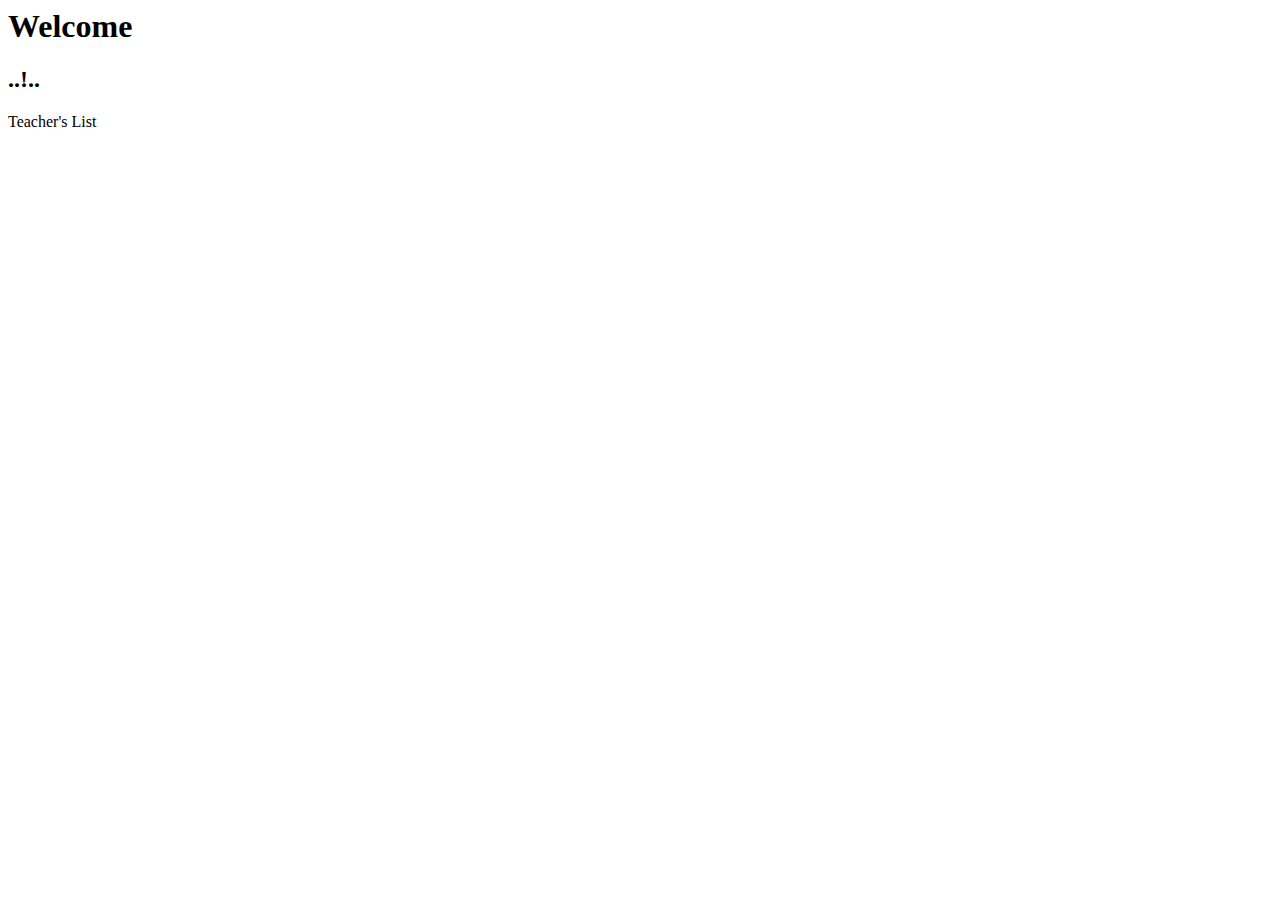
<file: src/main/resources/templates/index.html>
<html xmlns:th="http://www.thymeleaf.org">
<head>
    <meta charset="UTF-8" />
    <title>Welcome</title>
    <link rel="stylesheet" type="text/css" th:href="@{/css/style.css}"/>
</head>
<body>
<h1>Welcome</h1>
<h2 th:utext="${message}">..!..</h2>

<!--

   In Thymeleaf the equivalent of
   JSP's ${pageContext.request.contextPath}/edit.html
   would be @{/edit.html}

   -->

<a th:href="@{/teachers}">Teacher's List</a>

</body>

</html>
</file>
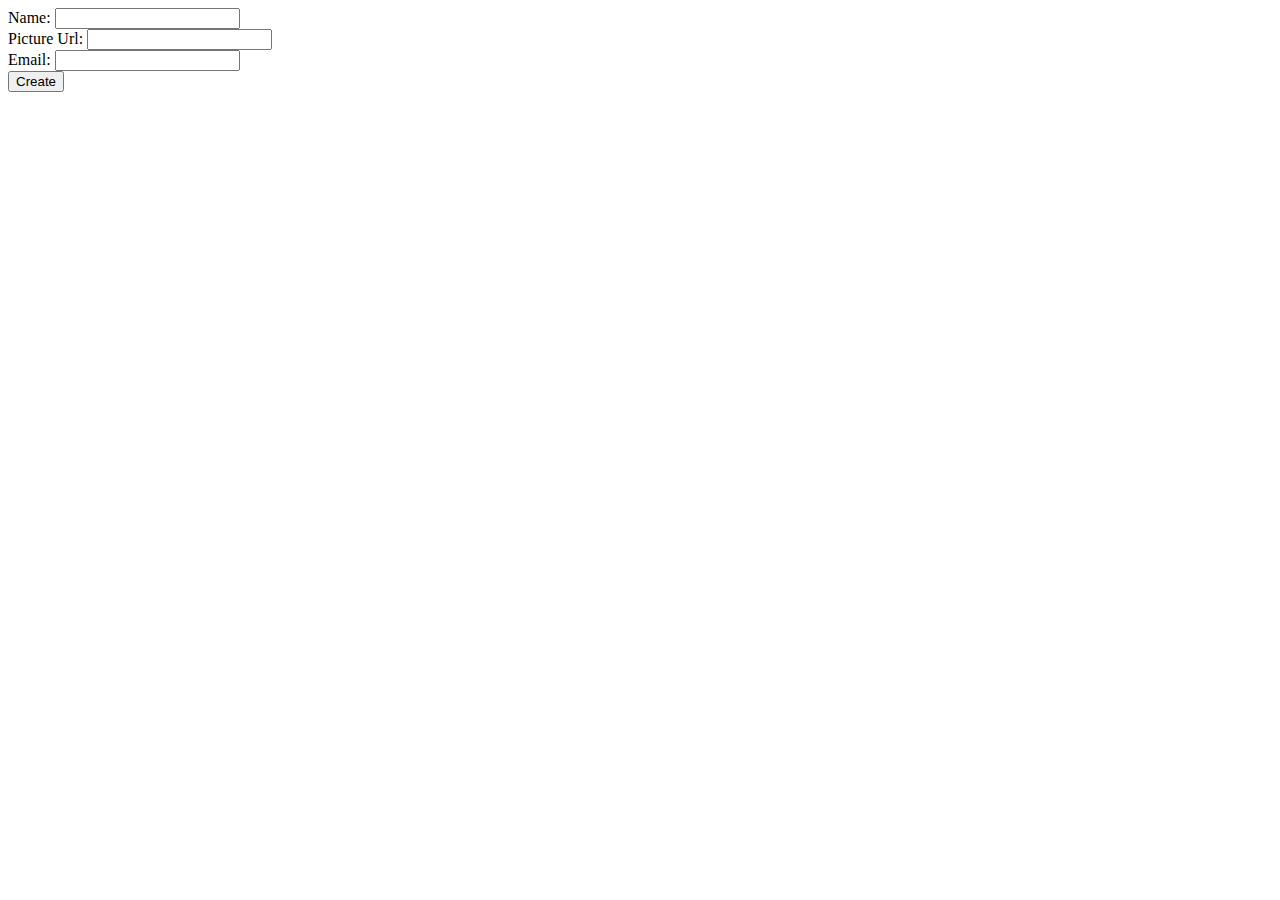
<file: src/main/resources/templates/addTeacher.html>
<html xmlns:th="http://www.thymeleaf.org">
<head>
    <meta charset="UTF-8">
    <title>New Teacher</title>
    <link rel="stylesheet" type="text/css" th:href="@{/css/style.css}"/>
</head>
<body>
    <form th:action="@{/addTeacher}"
          th:object="${teacherForm}" method="POST">
          Name:
          <input type="text" th:field="*{name}" />
          <br/>
          Picture Url:
          <input type="text" th:field="*{pictureURL}" />
          <br/>
          Email:
          <input type="text" th:field="*{email}" />
          <br/>
          <input type="submit" value="Create" />
    </form>

    <div class="errorMessage" th:if="${errorMessage}" th:utext="${errorMessage}"></div>
</body>
</html>
</file>
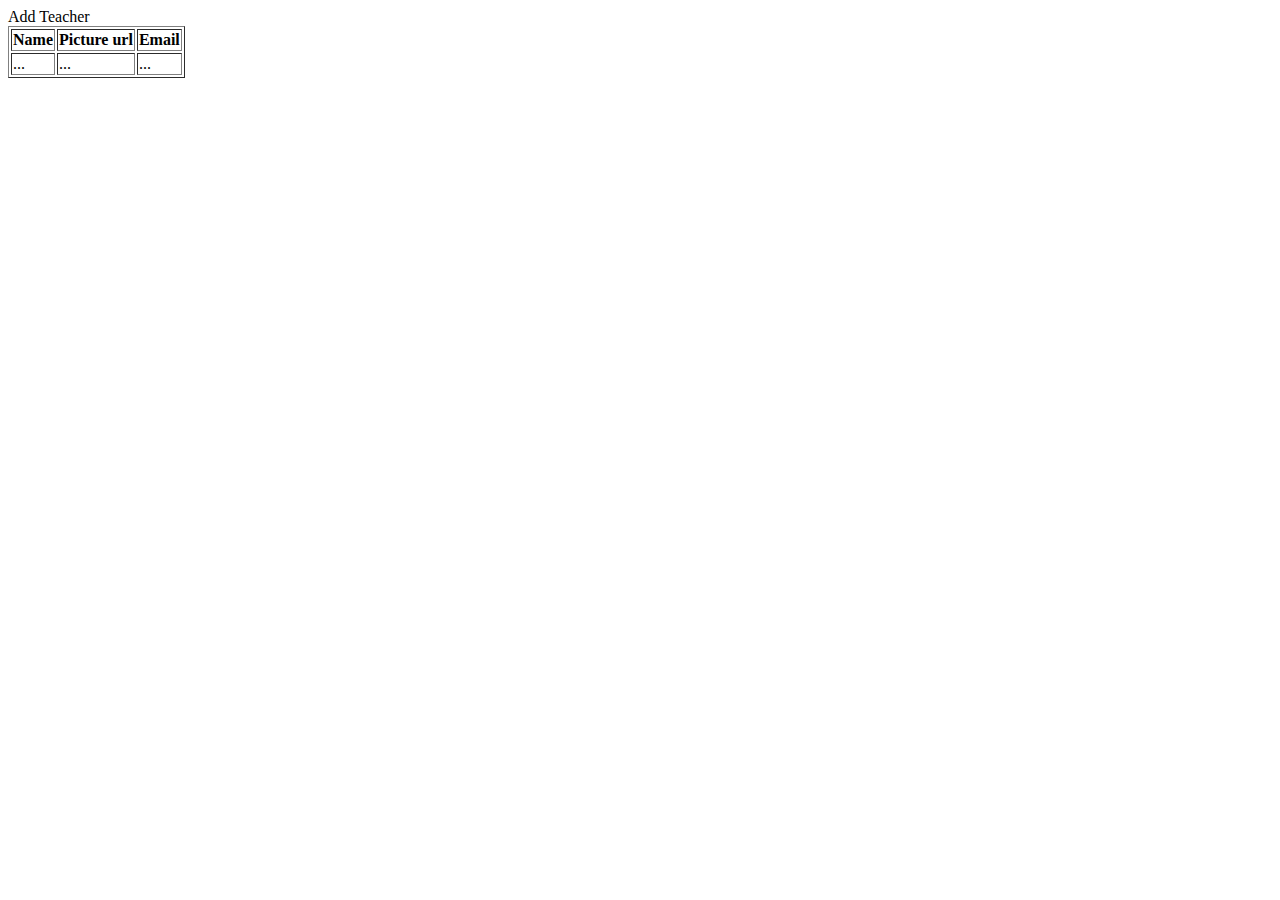
<file: src/main/resources/templates/teachers.html>
<html xmlns:th="http://www.thymeleaf.org">
<head>
  <meta charset="UTF-8">
  <title>Teachers</title>
  <link rel="stylesheet" type="text/css" th:href="@{/css/style.css}"/>
</head>
<body>
    <div>
        <a th:href="@{/addTeacher}">Add Teacher</a>
    </div>
    <div>
        <table border="1">
            <tr>
                <th>Name</th>
                <th>Picture url</th>
                <th>Email</th>
            </tr>
            <tr th:each ="teacher : ${teachers}">
                <td th:utext="${teacher.name}">...</td>
                <td th:utext="${teacher.pictureURL}">...</td>
                <td th:utext="${teacher.email}">...</td>
            </tr>
        </table>
    </div>
</body>
</html>
</file>
